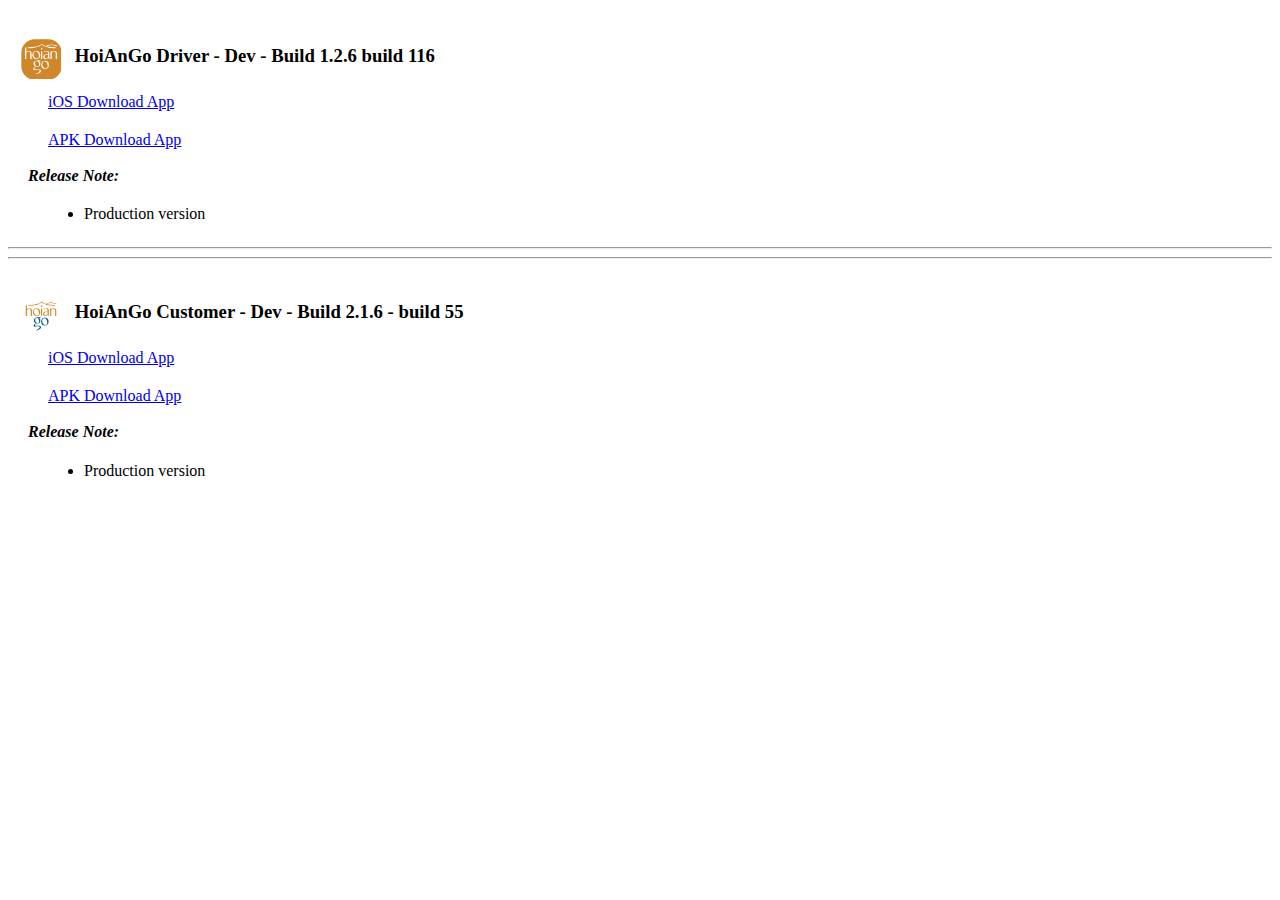
<file: index.html>
<!DOCTYPE html>
<html>

<head>
    <title>Applications Dev Download</title>
    <link rel="icon" href="./assets/favicon.ico" type="image/x-icon">
    <!-- Load CSS file -->
    <link rel="stylesheet" href="styles.css" />
    <meta name="theme-color" content="#349eeb">
    <meta name="apple-mobile-web-app-status-bar-style" content="black-translucent">
    <style>
        img {
            background-color: #ffffff;
            padding: 10pt;
            border-radius: 20pt;
        }
    </style>
</head>

<body>
    <br>
    <tr style="width:100%">
        <tr>
            <div style="display: flex;">
                <img src="./assets/ic_driver.png" alt="Logo" style="width: 40px; height: 40px;">
                <h3>HoiAnGo Driver - Dev - Build 1.2.6 build 116</h3>
            </div>
            
            <!-- download buttons -->
            <div style="margin-left: 40px;">
                <!-- download app iOS -->
                <div style="margin-bottom: 20px">
                    <a
                        href="itms-services://?action=download-manifest&amp;url=https://github.com/hungHatto/hungnguyen.github.io/raw/refs/heads/master/ios/manifest.plist">
                        iOS Download App 
                    </a>
                </div>
                <!-- download app APK -->
                <div>
                    <a href="https://github.com/hungHatto/hungnguyen.github.io/raw/refs/heads/master/android/hoiango-driver-dev-release-1.2.2-build-77.apk">
                        APK Download App
                    </a>
                </div>
            </div>
            
            <!-- Release note -->
            <div style="margin-left: 20px;">
                
                <br/>
                <em style="font-weight: 700; margin-top: 24px; margin-bottom: 8px;"> Release Note: </em>
                <br/>

                <ul style="display:block; margin-left: 16px;">
                    <li> Production version</li>
                </ul>   
            </div>
            
        </tr>
        <hr style="margin-top: 24px;">
        <hr style="margin-bottom: 24px;">
        <tr>
            <div style="display: flex;">
                <img src="./assets/ic_customer.jpg" alt="Logo" style="width: 40px; height: 40px;">
                <h3>HoiAnGo Customer - Dev - Build 2.1.6 - build 55</h3>
            </div>
            
            <!-- download buttons -->
            <div style="margin-left: 40px;">
                <!-- download app iOS -->
                <div style="margin-bottom: 20px">
                    <a
                        href="itms-services://?action=download-manifest&amp;url=https://github.com/hungHatto/hungnguyen.github.io/raw/refs/heads/master/ios/appCustomer/manifest.plist">
                        iOS Download App 
                    </a>
                </div>
                <!-- download app APK -->
                <div>
                    <a href="https://github.com/hungHatto/hungnguyen.github.io/raw/refs/heads/master/android/appCustomer/HoiAnGo-Customer.apk">
                        APK Download App
                    </a>
                </div>
            </div>
            
            <!-- Release note -->
            <div style="margin-left: 20px;">
                
                <br/>
                <em style="font-weight: 700; margin-top: 24px; margin-bottom: 8px;"> Release Note: </em>
                <br/>

                <ul style="display:block; margin-left: 16px; line-height: 1.2;">
                    <li> Production version</li>
                </ul>     
            </div>
        </tr>
    </table>
        
    <!-- New iframe element connecting to localhost:3000/?from=hoiango.com -->
    <!--<iframe id="app-iframe" src="http://localhost:3000/?from=hoiango.com" style="width: 100%; height: 95dvh; border: 1px solid #ccc; margin-top: 20px;"></iframe>

    <script>
        // Add event listener for iframe resize events
        window.addEventListener('message', function(event) {
            if (event.data && event.data.type === 'resize') {
                console.group('listening resize:');
                console.table(event.data);
                console.groupEnd();
                const iframe = document.getElementById('app-iframe');
                if (iframe && event.data.height) {
                    iframe.style.height = event.data.height + 'px';
                }
            }
        });
    </script>-->
   
</body>

</html>
</file>
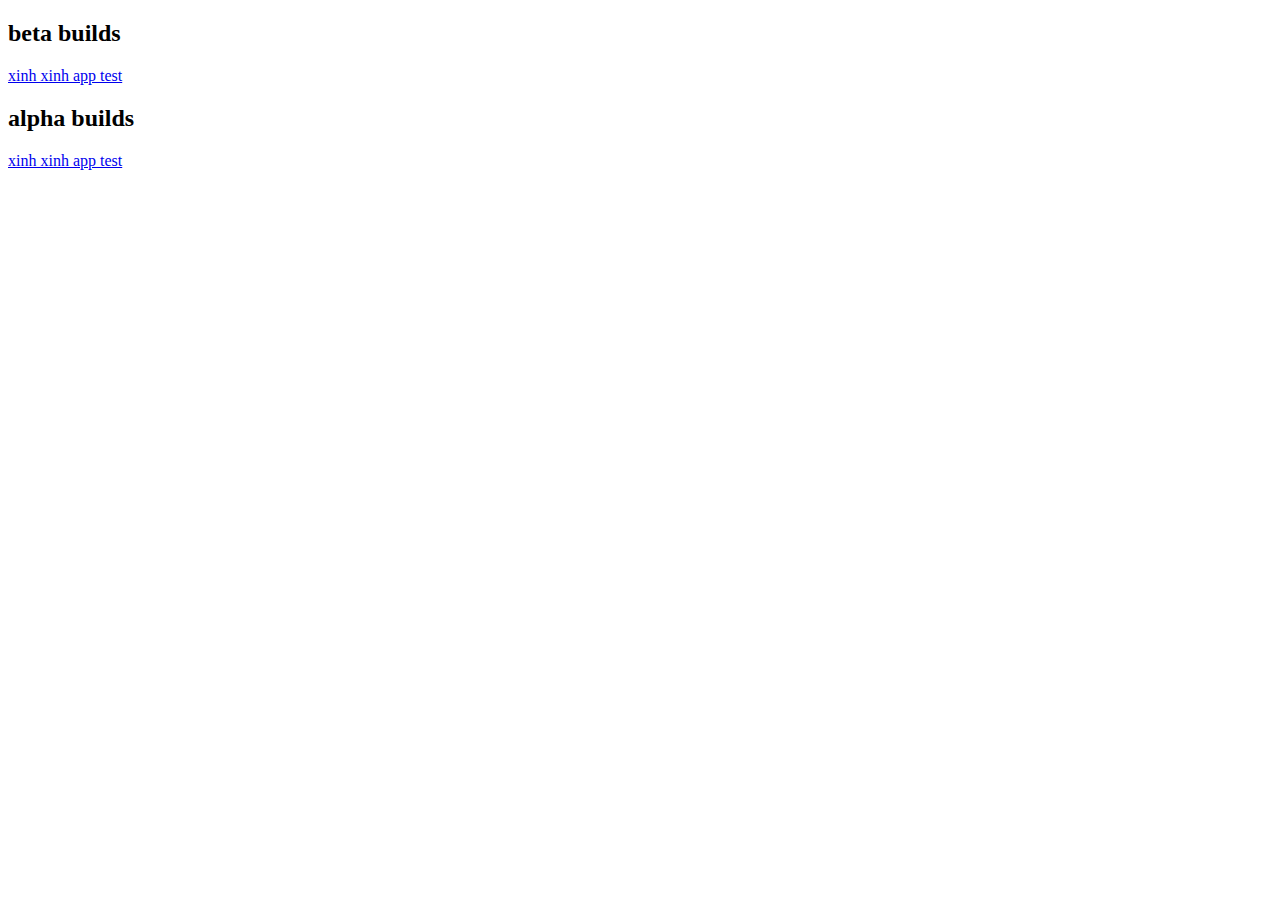
<file: build-index.html>
<!DOCTYPE html>
<html>

<head>
    <title>My awesome app</title>
</head>

<body>
    <h2>beta builds</h2>
    <a
        href="itms-services://?action=download-manifest&amp;url=https://dl.dropbox.com/s/l9pzx4y4as2mmq4/manifest.plist?dl=0">xinh
        xinh app test</a>
</body>

<h2>alpha builds</h2>
<a
    href="itms-services://?action=download-manifest&amp;url=https://dl.dropbox.com/s/l9pzx4y4as2mmq4/manifest.plist?dl=0">xinh
    xinh app test</a></body>
</body>

</html>
</file>
<file: styles.css>
ul li  {
  padding-top: 4px;
  margin-bottom: 8px;
}
</file>
